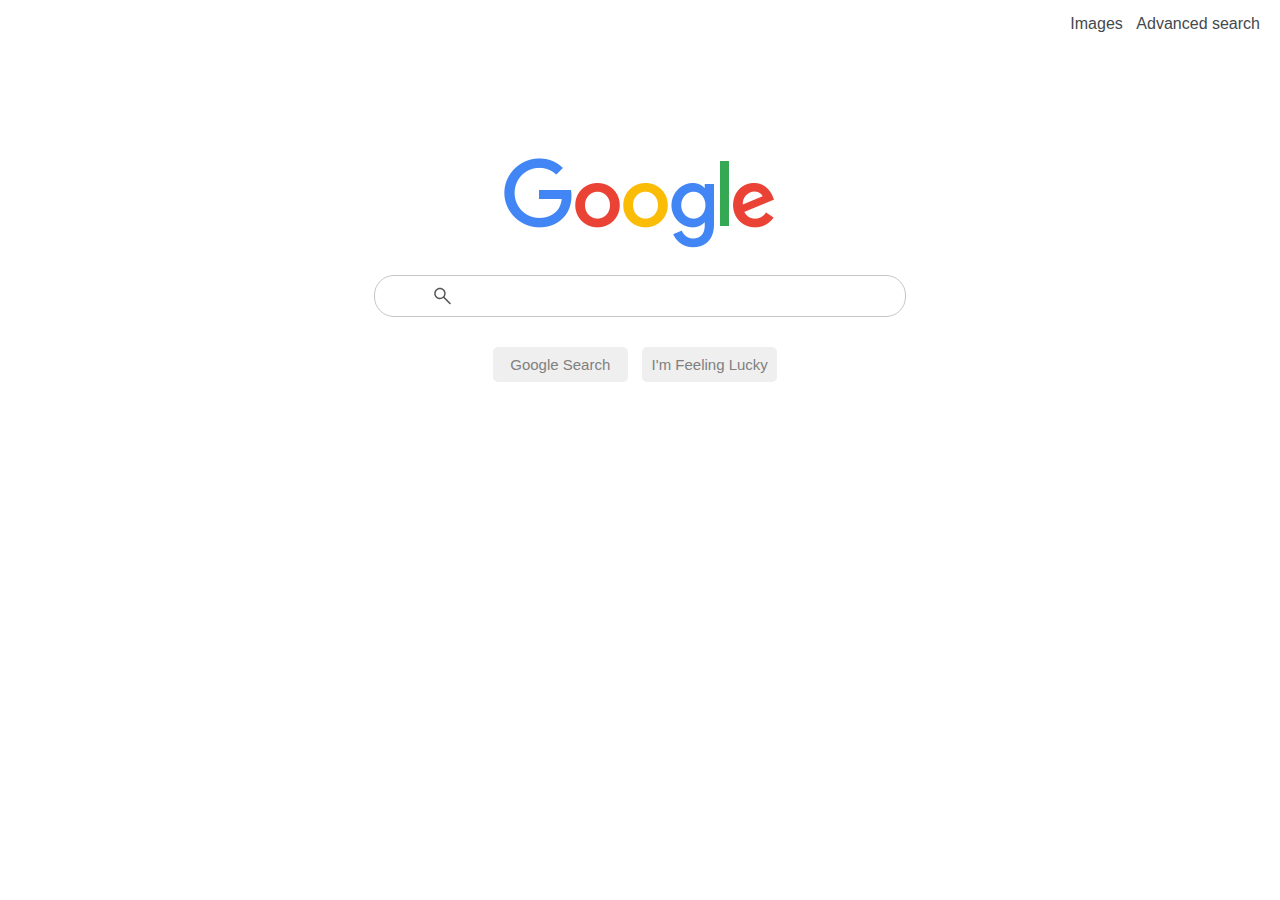
<file: index.html>
<!DOCTYPE html>

<html lang="en">

    <head>
        <title>Google</title>
        <link rel="stylesheet" href="style.css">
        <meta name="viewport" content="width=device-width, initial-scale=1.0">
    </head>

    <header>
        <nav>
            <a href="images.html">Images</a>
            <a href="advanced.html">Advanced search</a>
        </nav>
    </header>

    <body>

        <div id="logo">
            <img src="logo_main.png" id="img" alt="Google">
        </div>

        <div class="searchbar">
            <div class="icon"><img src="srch.svg" alt="Q"></div>
            <form action="https://google.com/search" id="form1">
            <input type="text" name="q" class="search">  
            </form>
                  
        </div>

        <div id="buttons">
            <div id="button">
                <button form="form1" name="btnK">Google Search</button>
                <button form="form1" name="btnI">I'm Feeling Lucky</button>
            </div>

        </div>


       

       

        
   </body>

</html>
</file>
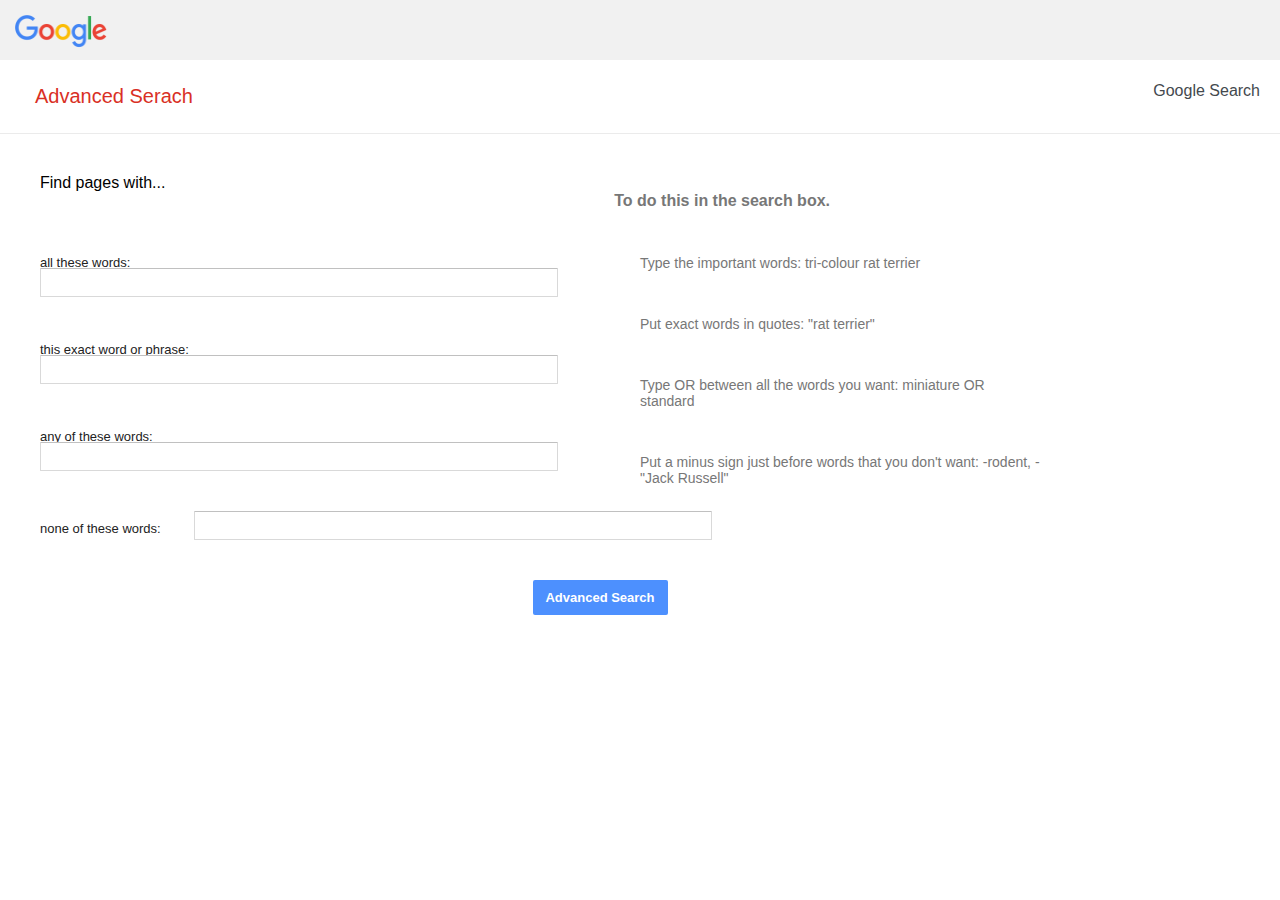
<file: advanced.html>
<!DOCTYPE html>

<html lang="en">

    <head>
        <title>Advanced search</title>
        <link rel="stylesheet" href="style.css">
        <meta name="viewport" content="width=device-width, initial-scale=1.0">
    </head>

    <body>
        <div id="g_home">
            <a href="index.html"><img src="logo.png" alt="Google"></a>
            <nav><a href="index.html">Google Search</a></nav>
        </div>

        <div id="advs">
            <span>Advanced Serach</span>
        </div>

        <div id="line"></div>
        <div id="find_pages"><span>Find pages with...</span>
            <div id="todo">
                <span>To do this in the search box.</span>
            </div>
        </div>

        <div class="pr">
            <div>Type the important words: tri-colour rat terrier</div>           
            <div>Put exact words in quotes: "rat terrier"</div>
            <div>Type OR between all the words you want: miniature OR standard</div>
            <div>Put a minus sign just before words that you don't want: -rodent, -"Jack Russell"</div>
        </div>
        
        <div>
            <form action="https://google.com/search" id="adv"></form>
            <div class="label">
                <label for="as_eq">all these words:</label>
                <input type="text" name="as_q" form="adv">    
            </div>
            <div class="label">
                <label for="as_epq">this exact word or phrase:</label>
                <input type="text" name="as_epq" form="adv">
            </div>
    
            <div class="label">
                <label for="as_oq">any of these words:</label>
                <input type="text" name="as_oq" form="adv">
            </div>
    
            <div class="label">
                <label for="as_eq">none of these words:</label>
                <input type="text" name="as_eq" form="adv">
            </div>
            <div id="advbutton"><button form="adv">Advanced Search</button></div>

        </div>

       



     
       
    </body>



  
       
    

</html>
</file>
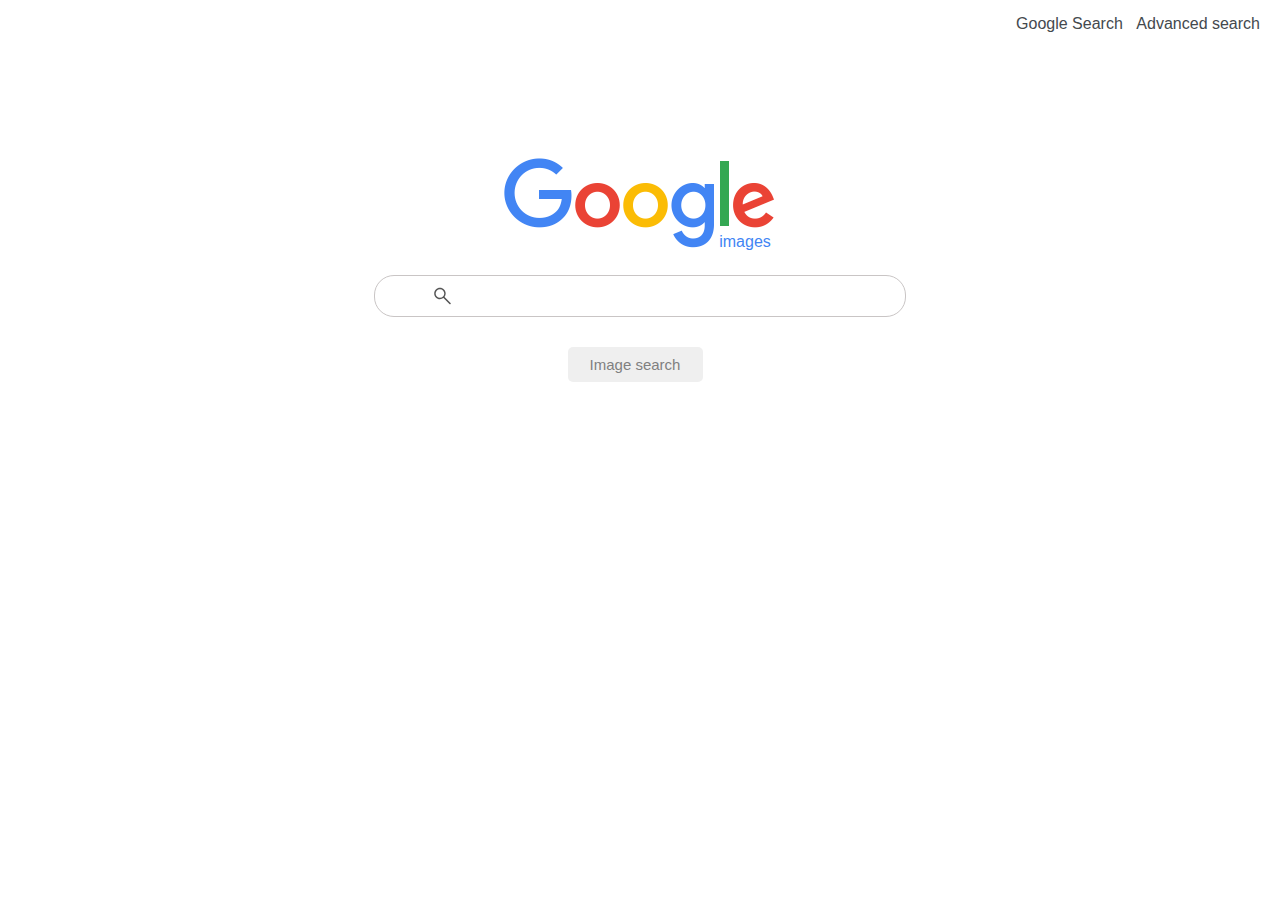
<file: images.html>
<!DOCTYPE html>

<html lang="en">

    <head>
        <title>Google</title>
        <link rel="stylesheet" href="style.css">
        <meta name="viewport" content="width=device-width, initial-scale=1.0">

    </head>

    <header>
        <nav>
            <a href="index.html">Google Search</a>
            <a href="advanced.html">Advanced search</a>
        </nav>
    </header>

    <body>

        <div id="logo">
            <img src="logo_main.png" id="img" alt="Google">
            <span>images</span>
            
        </div>

        <div class="searchbar">
            <div class="icon"><img src="srch.svg" alt="Q"></div>
            <form action="https://google.com/images" id="form1">
                <input type="text" name="q" class="search">
            </form>        
        </div>

        <div id="buttons">
            <div id="button">
                <button form="form1">Image search</button>
            </div>

        </div>

        
   </body>

</html>
</file>
<file: style.css>
#logo {
   display: flex;
   justify-content: center;
   margin-top: 125px;
   position: relative;
}

#logo > span {
    position: absolute;
    margin-top: 75px;
    margin-left: 210px;
    color: #4285f4;
}


nav {
   text-align: right; 
   margin-top: 15px;
   margin-right: 10px;  
        
}
nav > a {
    margin-right: 10px;
    text-decoration: none;
    color: rgb(68, 73, 78);
}

nav > a:hover {
    text-decoration: underline;
}

.searchbar {
    text-align: center;
    margin-top: 25px;  
    position: relative;
}

.icon {
    position: absolute;
    text-align: center;
    margin-top: 11px;
    margin-left: 430px;
}

.icon > img {
    height: 20px;
    width: 25px;
}


.search {
    height: 20px;
    width: 480px;
    padding: 10px;
    border-radius: 20px;
    border: 1px solid rgb(201, 197, 197);
    padding: 10px;
    padding-left: 40px;
}

.search:hover {
    box-shadow: 0 0 5px 2px rgb(212, 211, 211);
}

#buttons {
    text-align: center;
    margin-top: 30px;
}

button {
    margin-right: 10px;
    width: 135px;
    height: 35px;
    border: none;
    border-radius: 5px;
    font-size: 15px;
    color: grey;
}

button:hover {
    border: 1px solid rgb(185, 183, 183);
    color: rgb(59, 59, 59);
    cursor: pointer;
}

#g_home {
    background-color: #f1f1f1;
    height: 60px;
    width: 100%;
    bottom: 0;
}

#g_home > a > img {
    width: 92px;
    height: 33px;
    margin: 15px;
}








#advs {
    color: #d93025;
    font-size: 20px;
    margin: 25px 35px;
    vertical-align: baseline;
}

#line {
    border-bottom: 1px solid #ebebeb;
}

#find_pages {
    margin-top: 40px;
    margin-left: 40px;

}

#inf { 
    width: 100%;
    margin-left: 40px;
    margin-top: 20px;
    color: #333;
    font-size: 15px;
}

.label {
    margin: 40px;
    width: 700px; 
}

.label > input {
    border-radius: 1px;
    border: 1px solid #d9d9d9;
    border-top: 1px solid #c0c0c0;
    font-size: 13px;
    height: 25px;
    padding: 1px 8px;
    width: 500px;
}

.label > input:focus {
    outline: none;
    border-color:  #7cadfe;
    box-shadow: 0 0 5px  #7cadfe;
}

.label >label {
    display: inline-block;
    min-width: 150px;
    width: 20%;
    height: 10px;
    color: #222;
    font-size: 13px;
    vertical-align: middle;
    font-size: 13px;
  
}
#todo {
    text-align: right;
    color: #777;
    font-weight: bold;
    margin-right: 450px;
    
}

.pr {
    vertical-align: middle;
    float: right;
    color: #777;
    width: 400px;
    margin-right: 240px;
    font-size: 14px;
}

.pr > div {
    margin-top: 45px;
}

#advbutton {
    text-align: center;
    margin-right: 70px;
}

#advbutton > button {
    color: white;
    background-color: #4d90fe;
    border-radius: 2px;
    cursor: default;
    font-size: 13px;
    font-weight: bold;
}

#advbutton > button:hover {
    background-color:  #3a81f3;
}




body {
    margin: 0%; 
    font-family: Arial, sans-serif; 
        
}

input:focus, button:focus {
    outline: none;
}
</file>
